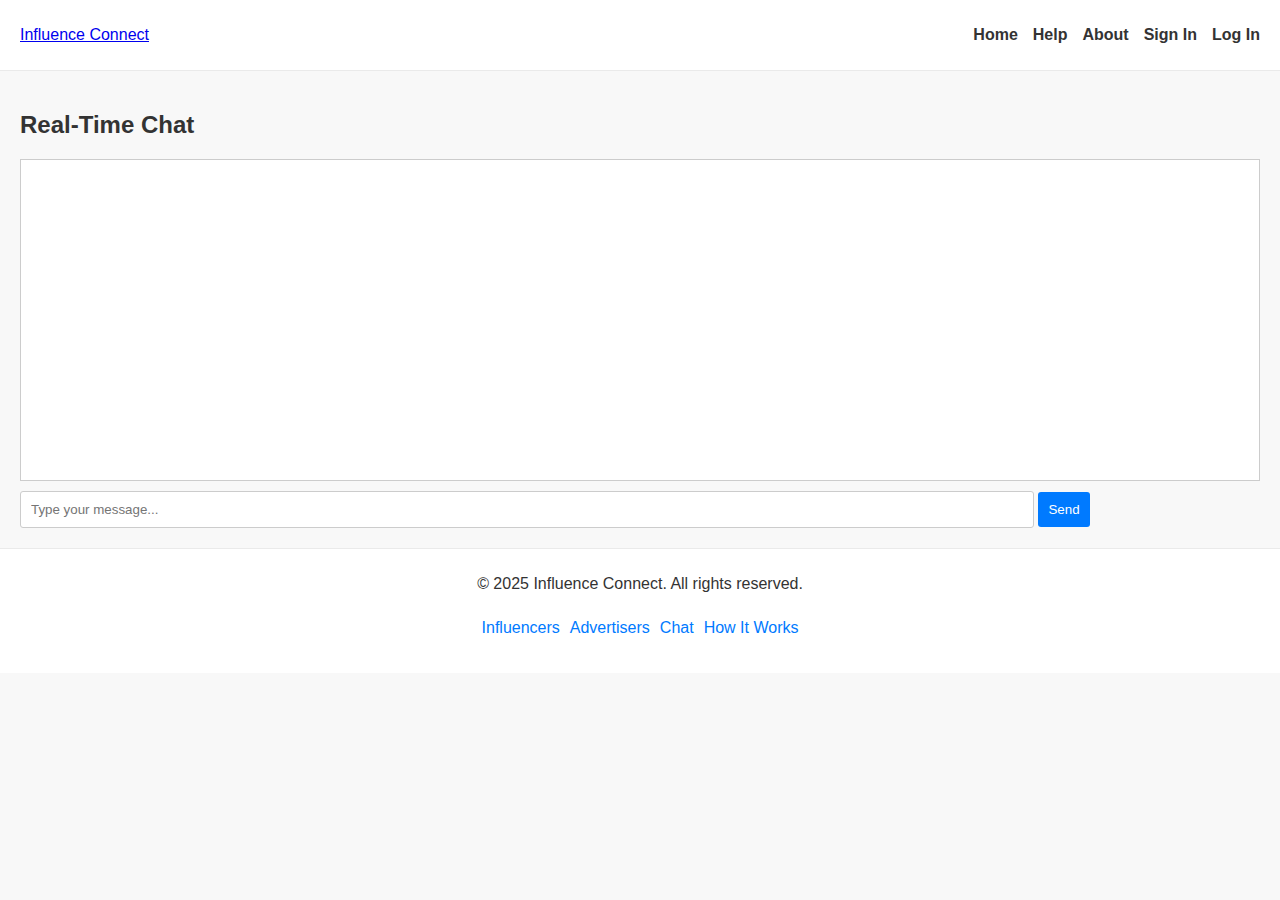
<file: chat.html>
<!DOCTYPE html>
<html lang="en">
<head>
  <meta charset="UTF-8">
  <meta name="viewport" content="width=device-width, initial-scale=1">
  <title>Chat - Influence Connect</title>
  <link rel="stylesheet" href="style.css">
</head>
<body>
  <header>
    <nav class="navbar">
      <div class="logo">
        <a href="index.html">Influence Connect</a>
      </div>
      <ul class="nav-links">
        <li><a href="index.html">Home</a></li>
        <li><a href="help.html">Help</a></li>
        <li><a href="about.html">About</a></li>
        <li><a href="signin.php">Sign In</a></li>
        <li><a href="login.php">Log In</a></li>
      </ul>
    </nav>
  </header>
  
  <section class="chat-section">
    <h2>Real-Time Chat</h2>
    <div class="chat-window" id="chat-window">
      <!-- Chat messages will load here -->
    </div>
    <div class="chat-input">
      <input type="text" id="chat-message" placeholder="Type your message...">
      <button onclick="sendMessage()">Send</button>
    </div>
  </section>

  <footer>
    <div class="footer-content">
      <p>&copy; 2025 Influence Connect. All rights reserved.</p>
      <ul class="footer-links">
        <li><a href="influencers.html">Influencers</a></li>
        <li><a href="advertisers.html">Advertisers</a></li>
        <li><a href="chat.html">Chat</a></li>
        <li><a href="how-it-works.html">How It Works</a></li>
      </ul>
    </div>
  </footer>
  <script src="main.js"></script>
</body>
</html>
</file>
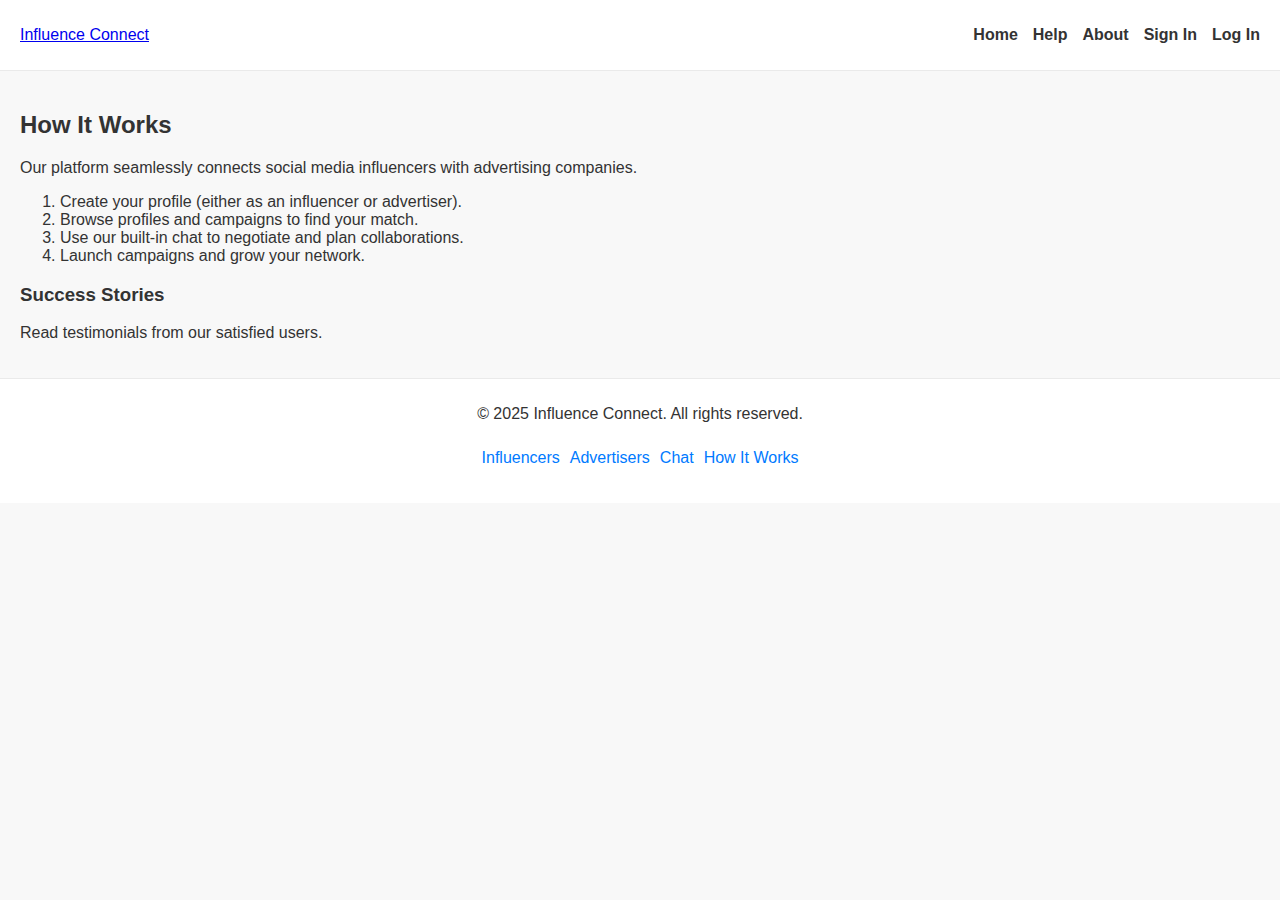
<file: how-it-works.html>
<!DOCTYPE html>
<html lang="en">
<head>
  <meta charset="UTF-8">
  <meta name="viewport" content="width=device-width, initial-scale=1">
  <title>How It Works - Influence Connect</title>
  <link rel="stylesheet" href="style.css">
</head>
<body>
  <header>
    <nav class="navbar">
      <div class="logo">
        <a href="index.html">Influence Connect</a>
      </div>
      <ul class="nav-links">
        <li><a href="index.html">Home</a></li>
        <li><a href="help.html">Help</a></li>
        <li><a href="about.html">About</a></li>
        <li><a href="signin.php">Sign In</a></li>
        <li><a href="login.php">Log In</a></li>
      </ul>
    </nav>
  </header>
  
  <section class="content">
    <h2>How It Works</h2>
    <p>Our platform seamlessly connects social media influencers with advertising companies.</p>
    <ol>
      <li>Create your profile (either as an influencer or advertiser).</li>
      <li>Browse profiles and campaigns to find your match.</li>
      <li>Use our built-in chat to negotiate and plan collaborations.</li>
      <li>Launch campaigns and grow your network.</li>
    </ol>
    <h3>Success Stories</h3>
    <p>Read testimonials from our satisfied users.</p>
  </section>

  <footer>
    <div class="footer-content">
      <p>&copy; 2025 Influence Connect. All rights reserved.</p>
      <ul class="footer-links">
        <li><a href="influencers.html">Influencers</a></li>
        <li><a href="advertisers.html">Advertisers</a></li>
        <li><a href="chat.html">Chat</a></li>
        <li><a href="how-it-works.html">How It Works</a></li>
      </ul>
    </div>
  </footer>
  <script src="main.js"></script>
</body>
</html>
</file>
<file: style.css>
/* General Styles */
body {
    font-family: Arial, sans-serif;
    margin: 0;
    padding: 0;
    background-color: #f8f8f8;
    color: #333;
  }
  
  /* Header & Navigation */
  header {
    background-color: #fff;
    border-bottom: 1px solid #eaeaea;
    padding: 10px 20px;
  }
  .navbar {
    display: flex;
    align-items: center;
    justify-content: space-between;
  }
  .nav-links {
    list-style: none;
    display: flex;
    gap: 15px;
  }
  .nav-links li a {
    text-decoration: none;
    color: #333;
    font-weight: bold;
  }
  .search-bar input {
    padding: 5px;
    border: 1px solid #ccc;
    border-radius: 3px;
  }
  .search-bar button {
    padding: 5px 10px;
    border: none;
    background-color: #007aff;
    color: #fff;
    border-radius: 3px;
    cursor: pointer;
  }
  
  /* Hero Section */
  .hero {
    background: url('images/hero.jpg') center center/cover;
    color: #fff;
    text-align: center;
    padding: 100px 20px;
  }
  .cta-button {
    background-color: #007aff;
    padding: 10px 20px;
    color: #fff;
    text-decoration: none;
    border-radius: 5px;
    font-size: 18px;
  }
  
  /* Content & Cards */
  .content {
    padding: 20px;
  }
  .profile-list {
    display: flex;
    flex-wrap: wrap;
    gap: 20px;
  }
  .profile-card {
    background-color: #fff;
    border: 1px solid #eaeaea;
    padding: 15px;
    width: 300px;
    text-align: center;
    border-radius: 5px;
  }
  .profile-card img {
    width: 100%;
    height: auto;
    border-radius: 50%;
  }
  
  /* Chat Section */
  .chat-section {
    padding: 20px;
  }
  .chat-window {
    background-color: #fff;
    border: 1px solid #ccc;
    height: 300px;
    overflow-y: scroll;
    padding: 10px;
    margin-bottom: 10px;
  }
  .chat-input input {
    width: 80%;
    padding: 10px;
    border: 1px solid #ccc;
    border-radius: 3px;
  }
  .chat-input button {
    padding: 10px;
    border: none;
    background-color: #007aff;
    color: #fff;
    border-radius: 3px;
    cursor: pointer;
  }
  
  /* Footer */
  footer {
    background-color: #fff;
    border-top: 1px solid #eaeaea;
    padding: 10px 20px;
    text-align: center;
  }
  .footer-links {
    list-style: none;
    display: flex;
    justify-content: center;
    gap: 10px;
    padding: 10px 0;
  }
  .footer-links li a {
    text-decoration: none;
    color: #007aff;
  }
</file>
